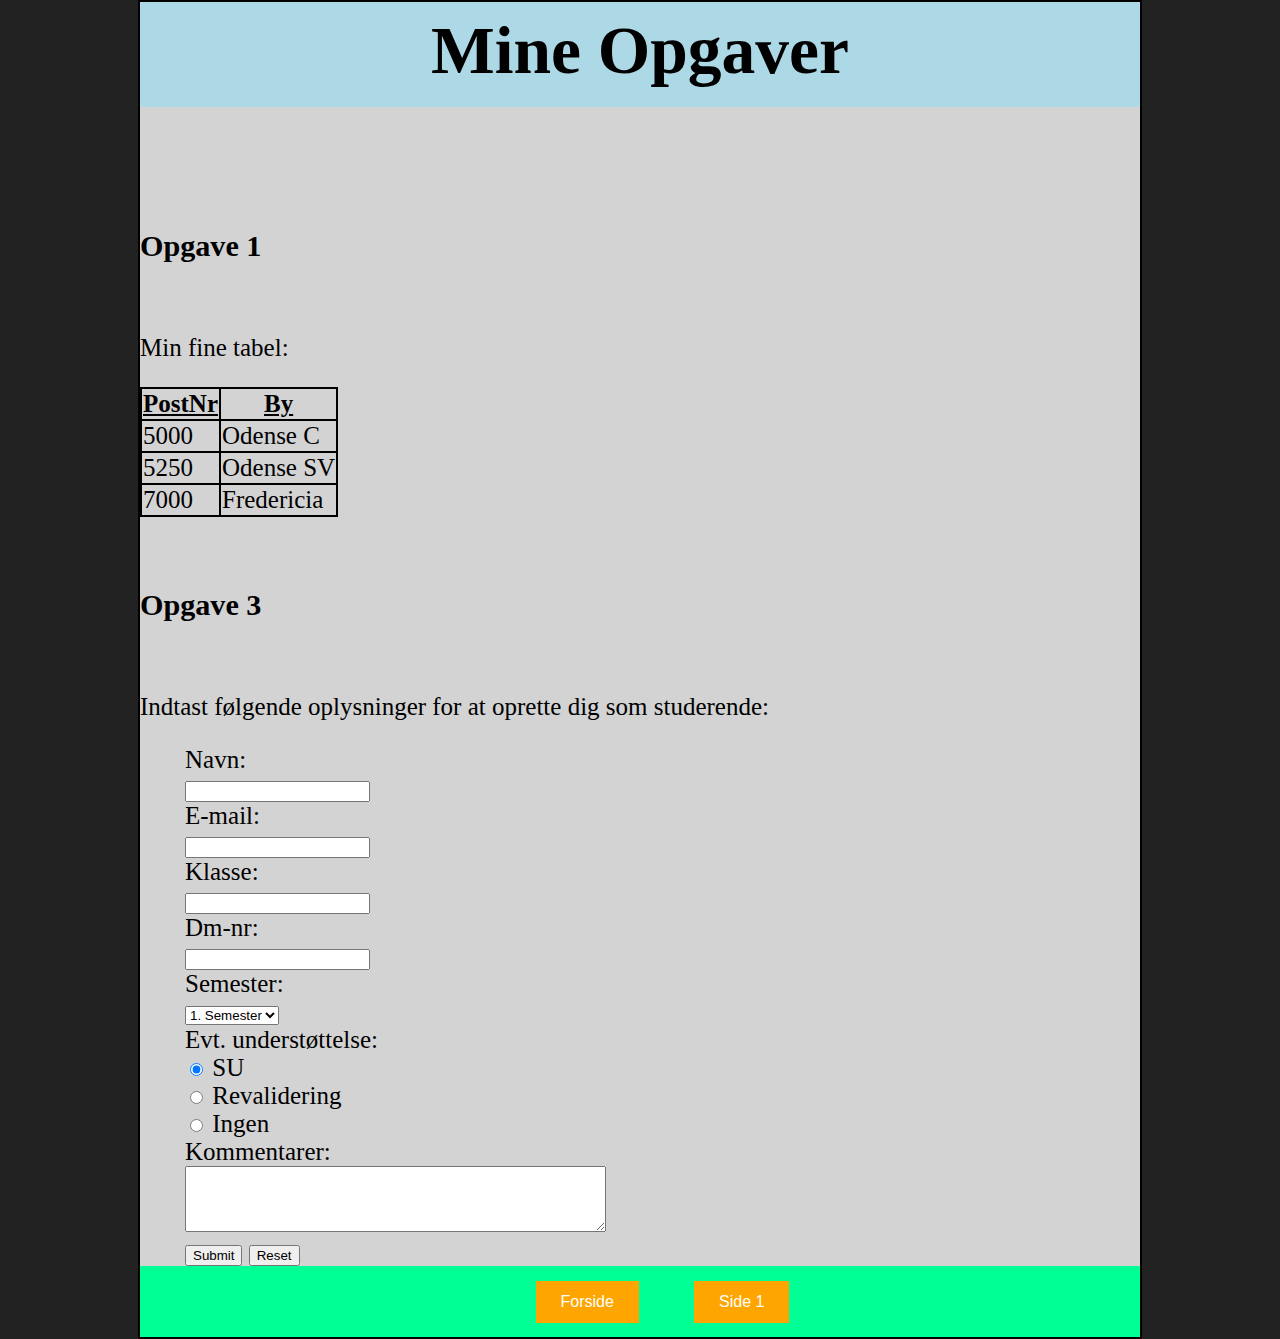
<file: 3sider/side2.html>
﻿<!DOCTYPE html>
<html>
<head>
    <meta charset="utf-8" />
    <meta name="viewport" content="width=device-width, initial-scale=1.0">
    <meta name="author" content="Martin Jensen" />
    <title>Side 2</title>

    <link rel="stylesheet" type="text/css" href="index.css" />

</head>
<body>

    <div class="background_div">

        <div class="div1">
            <h2>Mine Opgaver</h2>
        </div>

        <br />
        <h6>Opgave 1</h6>
        <p style="font-size: 25px">Min fine tabel:</p>

        <table>
            <tr>
                <th><u>PostNr</u></th>
                <th><u>By</u></th>
            </tr>
            <tr>
                <td>5000</td>
                <td>Odense C</td>
            </tr>
            <tr>
                <td>5250</td>
                <td>Odense SV</td>
            </tr>
            <tr>
                <td>7000</td>
                <td>Fredericia</td>
            </tr>
        </table>

        <h6>Opgave 3</h6>

        <p style="font-size: 25px;">Indtast følgende oplysninger for at oprette dig som studerende:</p>

        <form action="mailto:martin.jensen1996@yahoo.dk">
            Navn:<br />
            <input type="text" name="navn" /> <br />
            E-mail:<br />
            <input type="email" name="email" /> <br />
            Klasse: <br />
            <input type="text" name="klasse" /> <br />
            Dm-nr:<br />
            <input type="number" name="dmnr" /> <br />
            Semester:<br />
            <select>
                <option value="semester1">1. Semester</option>
                <option value="semester2">2. Semester</option>
                <option value="semester3">3. Semester</option>
                <option value="semester4">4. Semester</option>
                <option value="semester5">5. Semester</option>
            </select> <br />
            Evt. understøttelse: <br />
            <input type="radio" name="understøttelse" value="SU" checked /> SU <br />
            <input type="radio" name="understøttelse" value="Revalidering" /> Revalidering <br />
            <input type="radio" name="understøttelse" value="Ingen" /> Ingen <br />
            Kommentarer: <br />
            <textarea rows="4" cols="50" name="kommentar"></textarea> <br />
            <input type="submit" /> <input type="reset" />
        </form>


        <center>
            <div class="knapper">
                <form style="display: inline" action="index.html">
                    <button>Forside</button>
                </form>
                <form style="display: inline" action="side1.html">
                    <button>Side 1</button>
                </form>
            </div>
        </center>
    </div>
</body>
</html>
</file>
<file: 3sider/index.css>
﻿body {
    margin: 0;
    padding: 0;
    background-color: #222
}

.background_div {
    background-color: lightgray;
    width: 1000px;
    height: 100%;
    border: 2px solid black;
    margin: auto;
    font-size: 45px;
    max-width: 100%;
    max-height: 100%;
}

.div1 {
    padding-top: 5px;
    height: 100px;
    width: 100%;
    background-color: lightblue;
}

h2 {
    margin-top: 5px;
    text-align: center;
}

button {
    background-color: orange;
    border: none;
    color: white;
    padding: 12px 25px;
    text-align: center;
    font-size: 16px;
    margin: 4px 2px;
    cursor: pointer;
}

    button:hover {
        background-color: orangered;
    }

a:hover {
    color: red
}

table, th, td {
    border: 2px solid black;
    border-collapse: collapse;
    font-size: 25px;
}

form {
    font-size: 25px;
    padding-left: 5vh;
}

.links {
    font-size: 20px;
    padding-left: 5vh
}

#p1 {
    font-size: 20px;
    line-height: 5px;
    padding-left: 5vh;
}

.knapper {
    background-color: rgb(0, 255, 148);
    padding-bottom:10px;
}
</file>
